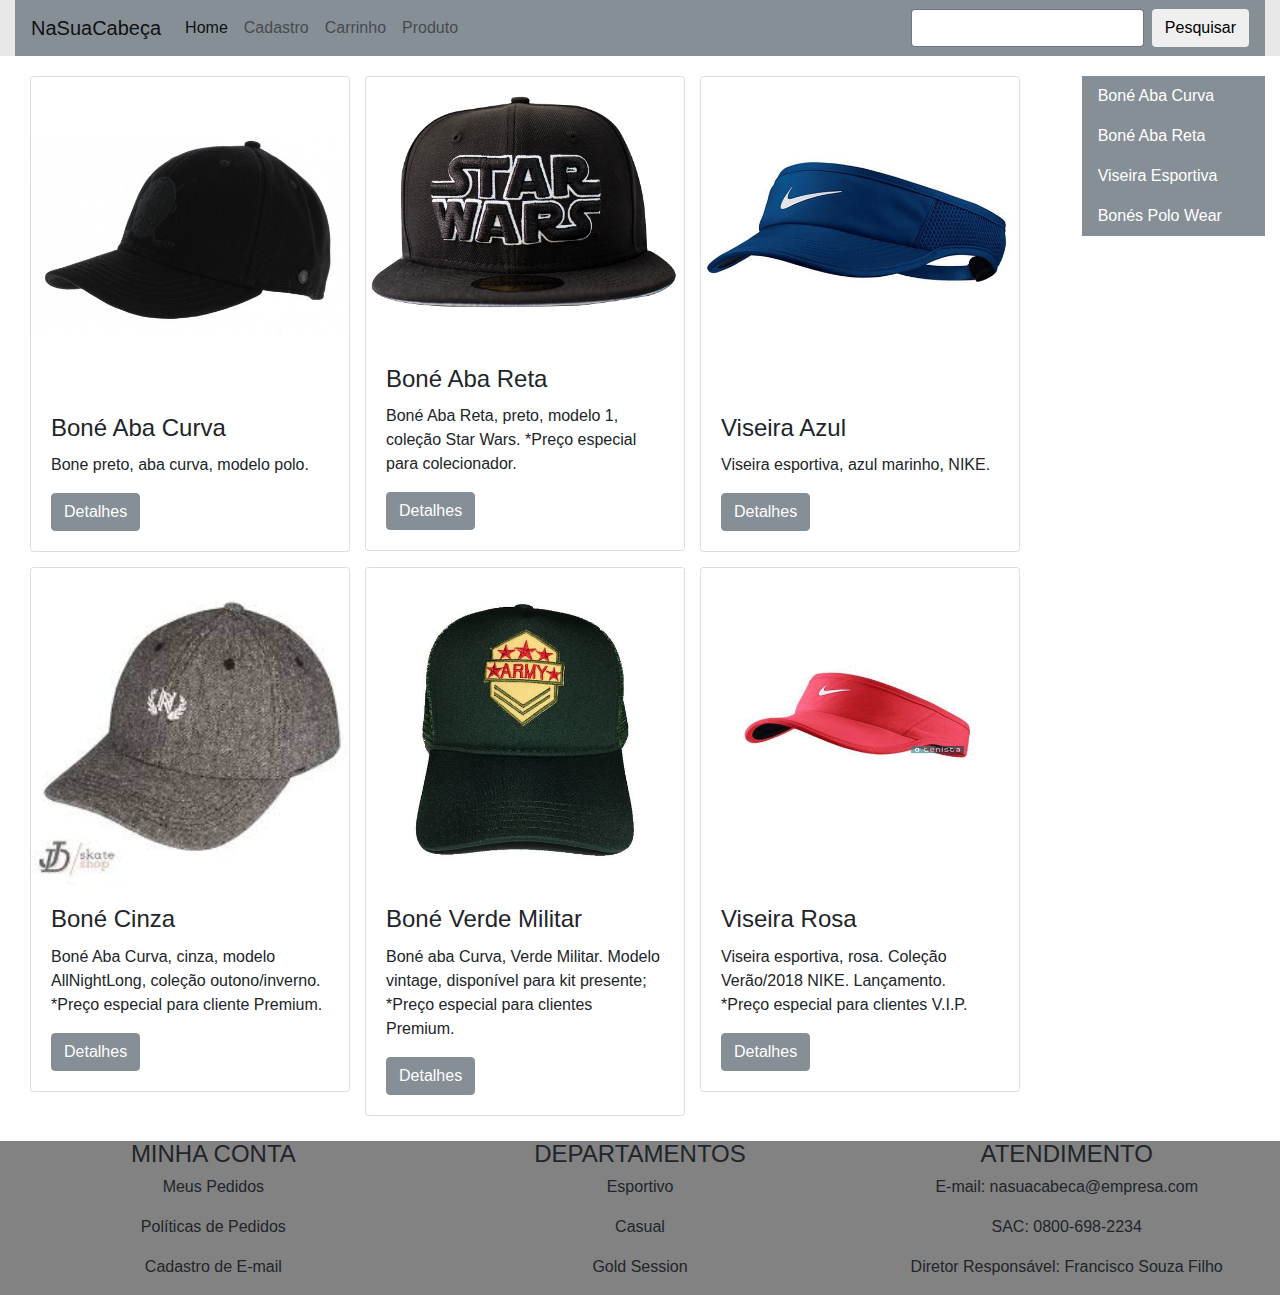
<file: tecnologias_web/public_html/index.html>
<!DOCTYPE html>

<html>

    <head>

        <title>NaSuaCabeça</title>
        <meta charset="UTF-8">
        <meta name="viewport" content="width=device-width, initial-scale=1.0">
        <!--Importar a biblioteca jQuery-->
        <script src="js/jquery-3.2.1.js"></script>
        <!--Importar a biblioteca popper-->
        <script src="js/popper.js"></script>
        <!--Importar a biblioteca do bootstrap-->
        <script src="js/bootstrap.js"></script>
        <!--*A ordem dos imports interfere no desempenho-->

        <!--Importar o css no bootstrap-->
        <link rel="stylesheet" href="css/bootstrap.css"/>
        <link rel="stylesheet" href="css/indexcss.css"/>

    </head>

    <body>

        <div class="container-fluid">
        
        <div class="row" id="margemnav">

                <div class="col">
                    <!--MENU-->
                    <nav class="navbar navbar-expand-lg navbar-light bg-secondary">
                        <a class="navbar-brand" href="index.html">NaSuaCabeça</a>
                        <button class="navbar-toggler" type="button" data-toggle="collapse" data-target="#navbarSupportedContent" 
                                aria-controls="navbarSupportedContent" aria-expanded="false" aria-label="Toggle navigation">
                            <span class="navbar-toggler-icon"></span>
                        </button>

                        <div class="collapse navbar-collapse" id="navbarSupportedContent">
                            <ul class="navbar-nav mr-auto">
                                <li class="nav-item active">
                                    <a class="nav-link" href="index.html">Home <span class="sr-only">(current)</span></a>
                                </li>
                                <li class="nav-item">
                                    <a class="nav-link" href="cadastro.html">Cadastro</a>
                                </li>
                                <li class="nav-item">
                                    <a class="nav-link" href="carrinho.html">Carrinho</a>
                                </li>
                                <li class="nav-item">
                                    <a class="nav-link" href="produto.html">Produto</a>
                                </li>
                            </ul>
                            <form class="form-inline my-2 my-lg-0">
                                <input class="form-control mr-sm-2" type="search" aria-label="Search">
                                <button class="btn btn-ligth my-2 my-sm-0" type="submit">Pesquisar</button>
                            </form>
                        </div>
                    </nav> 

                </div>

            </div>
        
            <div class="row">

                <div class="col-10">
                    <!--CARDS-->
                    <div class="card float-left" style="width: 20rem;" id="margemcard">
                        <img class="card-img-top" src="img/bonepolopreto.jpg" alt="Card image cap">
                        <div class="card-body">
                            <h4 class="card-title">Boné Aba Curva</h4>
                            <p class="card-text">Bone preto, aba curva, modelo polo.</p>
                            <a href="produto.html" class="btn btn-secondary">Detalhes</a>
                        </div>
                    </div>
                    
                    <div class="card float-left" style="width: 20rem;" id="margemcard">
                        <img class="card-img-top" src="img/boneabareta.png" alt="Card image cap">
                        <div class="card-body">
                            <h4 class="card-title">Boné Aba Reta</h4>
                            <p class="card-text">Boné Aba Reta, preto, modelo 1, coleção Star Wars. *Preço especial para colecionador.</p>
                            <a href="produto.html" class="btn btn-secondary">Detalhes</a>
                        </div>
                    </div>
                    
                    <div class="card float-left" style="width: 20rem;" id="margemcard">
                        <img class="card-img-top" src="img/viseiraazul.png" alt="Card image cap">
                        <div class="card-body">
                            <h4 class="card-title">Viseira Azul</h4>
                            <p class="card-text">Viseira esportiva, azul marinho, NIKE.</p>
                            <a href="produto.html" class="btn btn-secondary">Detalhes</a>
                        </div>
                    </div>
                    
                    <div class="card float-left" style="width: 20rem;" id="margemcard">
                        <img class="card-img-top" src="img/bonepolocinza.jpg" alt="Card image cap">
                        <div class="card-body">
                            <h4 class="card-title">Boné Cinza</h4>
                            <p class="card-text">Boné Aba Curva, cinza, modelo AllNightLong, coleção outono/inverno.<br/>
                            *Preço especial para cliente Premium.</p>
                            <a href="produto.html" class="btn btn-secondary">Detalhes</a>
                        </div>
                    </div>
                    
                    <div class="card float-left" style="width: 20rem;" id="margemcard">
                        <img class="card-img-top" src="img/boneverdemilitar.jpg" alt="Card image cap">
                        <div class="card-body">
                            <h4 class="card-title">Boné Verde Militar</h4>
                            <p class="card-text">Boné aba Curva, Verde Militar. Modelo vintage, 
                                disponível para kit presente; *Preço especial para clientes Premium.</p>
                            <a href="produto.html" class="btn btn-secondary">Detalhes</a>
                        </div>
                    </div>
                    
                    <div class="card float-left" style="width: 20rem;" id="margemcard">
                        <img class="card-img-top" src="img/viseirarosa.png" alt="Card image cap">
                        <div class="card-body">
                            <h4 class="card-title">Viseira Rosa</h4>
                            <p class="card-text">Viseira esportiva, rosa. Coleção Verão/2018 NIKE. Lançamento. <br/>
                            *Preço especial para clientes V.I.P.</p>
                            <a href="produto.html" class="btn btn-secondary">Detalhes</a>
                        </div>
                    </div>
                    
                </div>

                <div class="col-2">

                    <ul class="nav flex-column bg-secondary ">
                        <li class="nav-item">
                            <a class="nav-link text-white" href="index.html">Boné Aba Curva</a>
                        </li>
                        <li class="nav-item">
                            <a class="nav-link text-white" href="index.html">Boné Aba Reta</a>
                        </li>
                        <li class="nav-item">
                            <a class="nav-link text-white" href="index.html">Viseira Esportiva</a>
                        </li>
                        <li class="nav-item">
                            <a class="nav-link text-white" href="index.html">Bonés Polo Wear</a>
                        </li>
                    </ul>
                    
                </div>

            </div>
            
            <div class="row" id="margem-footer">
                
                <div class="col">
                    
                    <h4>MINHA CONTA</h4>
                    
                    <p>Meus Pedidos</p>
                    <p>Políticas de Pedidos</p>
                    <p>Cadastro de E-mail</p>
                    
                </div>
                
                <div class="col">
                       
                    <h4>DEPARTAMENTOS</h4>
                    
                    <p>Esportivo</p>
                    <p>Casual</p>
                    <p>Gold Session</p>
                    
                </div>
                
                <div class="col">
                       
                    <h4>ATENDIMENTO</h4>
                    
                    <p>E-mail: nasuacabeca@empresa.com</p>
                    <p>SAC: 0800-698-2234</p>
                    <p>Diretor Responsável: Francisco Souza Filho</p>
                    
                </div>
                
            </div>

        </div>

    </body>

</html>
</file>
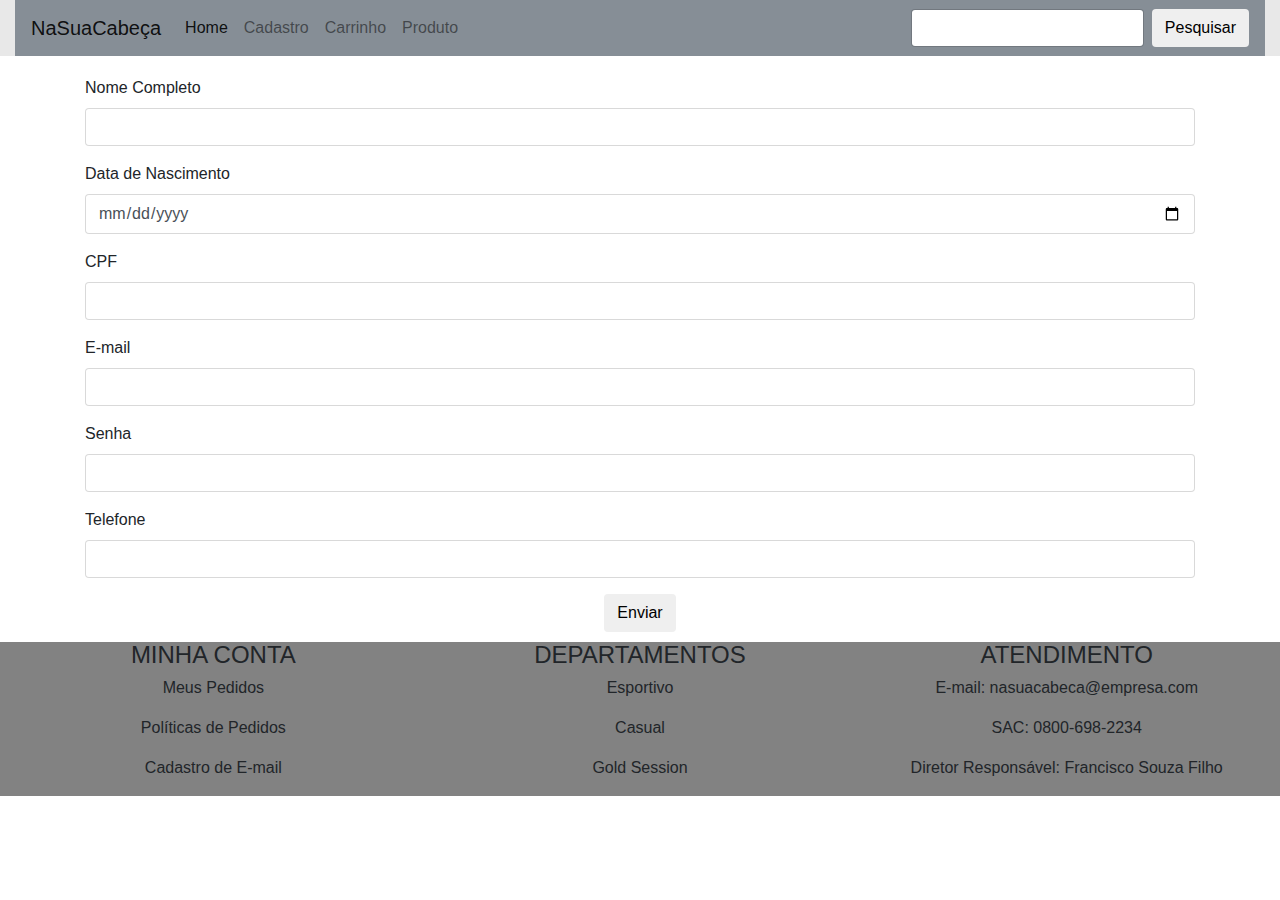
<file: tecnologias_web/public_html/cadastro.html>
<!DOCTYPE html>
<html>

    <head>

        <title>CADASTRO</title>
        <meta charset="UTF-8">
        <meta name="viewport" content="width=device-width, initial-scale=1.0">

        <!--Importar a biblioteca jQuery-->
        <script src="js/jquery-3.2.1.js"></script>
        <!--Importar a biblioteca popper-->
        <script src="js/popper.js"></script>
        <!--Importar a biblioteca do bootstrap-->
        <script src="js/bootstrap.js"></script>
        <!--*A ordem dos imports interfere no desempenho-->

        <!--Importar o css no bootstrap-->
        <link rel="stylesheet" href="css/bootstrap.css"/>
        <link rel="stylesheet" href="css/indexcss.css"/>

    </head>

    <body>

        <div class="container-fluid">

            <div class="row" id="margemnav">

                <div class="col">
                    <!--MENU-->
                    <nav class="navbar navbar-expand-lg navbar-light bg-secondary">
                        <a class="navbar-brand" href="index.html">NaSuaCabeça</a>
                        <button class="navbar-toggler" type="button" data-toggle="collapse" data-target="#navbarSupportedContent" 
                                aria-controls="navbarSupportedContent" aria-expanded="false" aria-label="Toggle navigation">
                            <span class="navbar-toggler-icon"></span>
                        </button>

                        <div class="collapse navbar-collapse" id="navbarSupportedContent">
                            <ul class="navbar-nav mr-auto">
                                <li class="nav-item active">
                                    <a class="nav-link" href="index.html">Home <span class="sr-only">(current)</span></a>
                                </li>
                                <li class="nav-item">
                                    <a class="nav-link" href="cadastro.html">Cadastro</a>
                                </li>
                                <li class="nav-item">
                                    <a class="nav-link" href="carrinho.html">Carrinho</a>
                                </li>
                                <li class="nav-item">
                                    <a class="nav-link" href="produto.html">Produto</a>
                                </li>
                            </ul>
                            <form class="form-inline my-2 my-lg-0">
                                <input class="form-control mr-sm-2" type="search" aria-label="Search">
                                <button class="btn btn-ligth my-2 my-sm-0" type="submit">Pesquisar</button>
                            </form>
                        </div>
                    </nav> 

                </div>

            </div>

            <div clas="row">

                <div class="col">

                    <div class="container">
                        <form>

                            <div class="form-group">
                                <label for="exampleInputPassword1">Nome Completo</label>
                                <input type="text" class="form-control">
                            </div>

                            <div class="form-group">
                                <label for="exampleInputPassword1">Data de Nascimento</label>
                                <input type="date" class="form-control">
                            </div>

                            <div class="form-group">
                                <label for="exampleInputPassword1">CPF</label>
                                <input type="text" class="form-control">
                            </div>

                            <div class="form-group">
                                <label for="exampleInputEmail1">E-mail</label>
                                <input type="email" class="form-control" aria-describedby="emailHelp">
                            </div>

                            <div class="form-group">
                                <label for="exampleInputPassword1">Senha</label>
                                <input type="password" class="form-control">
                            </div>

                            <div class="form-group">
                                <label for="exampleInputPassword1">Telefone</label>
                                <input type="tel" class="form-control">
                            </div>

                            <div class="row">

                                <button type="submit" class="btn btn-seconary" id="posicaobotao">Enviar</button>

                            </div>

                        </form>
                    </div>

                </div>

            </div>

            <div class="row" id="margem-footer">

                <div class="col">

                    <h4>MINHA CONTA</h4>

                    <p>Meus Pedidos</p>
                    <p>Políticas de Pedidos</p>
                    <p>Cadastro de E-mail</p>

                </div>

                <div class="col">

                    <h4>DEPARTAMENTOS</h4>

                    <p>Esportivo</p>
                    <p>Casual</p>
                    <p>Gold Session</p>

                </div>

                <div class="col">

                    <h4>ATENDIMENTO</h4>

                    <p>E-mail: nasuacabeca@empresa.com</p>
                    <p>SAC: 0800-698-2234</p>
                    <p>Diretor Responsável: Francisco Souza Filho</p>

                </div>

            </div>

        </div>

    </body>

</html>
</file>
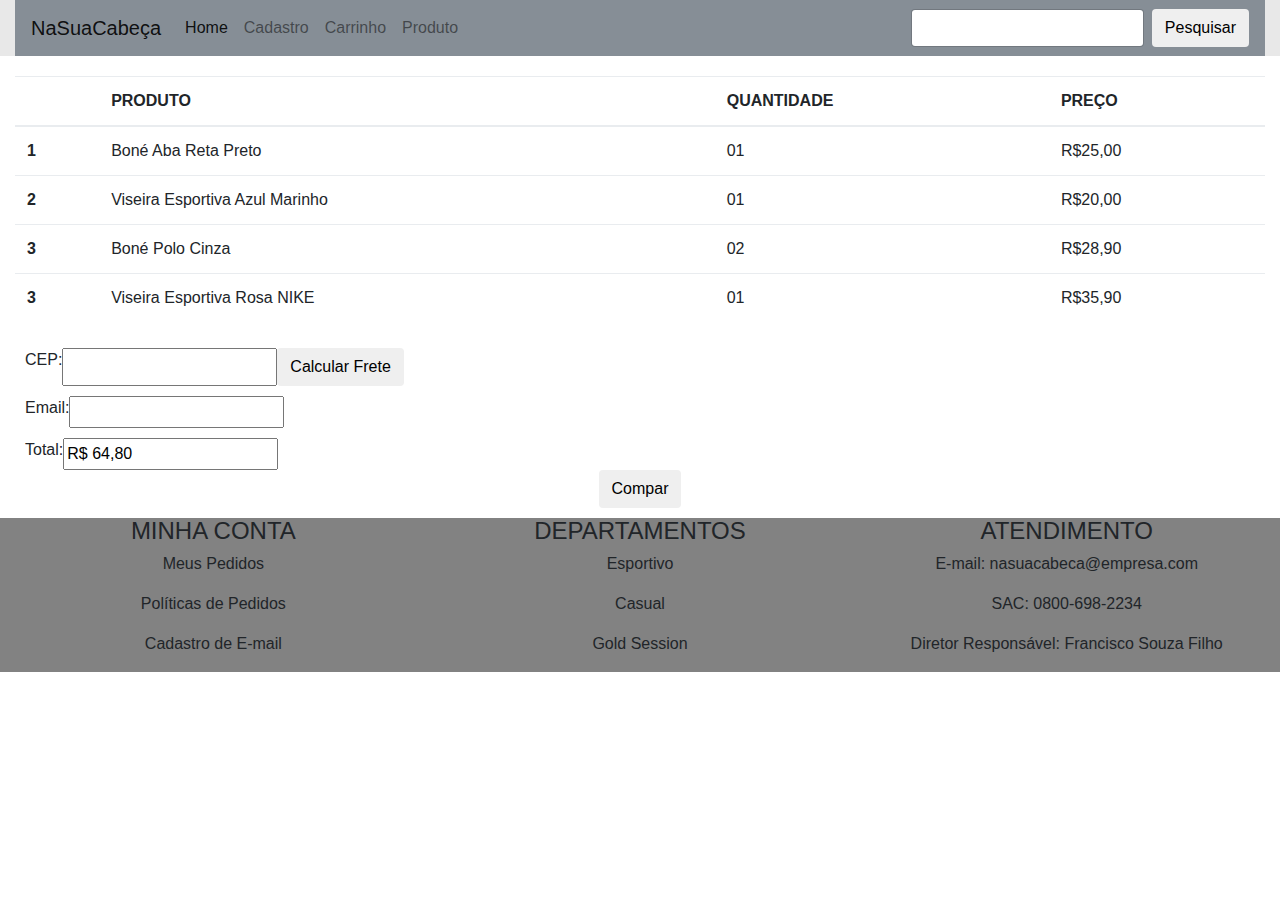
<file: tecnologias_web/public_html/carrinho.html>
<!DOCTYPE html>

<html>

    <head>

        <title>CARRINHO</title>
        <meta charset="UTF-8">
        <meta name="viewport" content="width=device-width, initial-scale=1.0">
        <!--Importar a biblioteca jQuery-->
        <script src="js/jquery-3.2.1.js"></script>
        <!--Importar a biblioteca popper-->
        <script src="js/popper.js"></script>
        <!--Importar a biblioteca do bootstrap-->
        <script src="js/bootstrap.js"></script>
        <!--*A ordem dos imports interfere no desempenho-->

        <!--Importar o css no bootstrap-->
        <link rel="stylesheet" href="css/bootstrap.css"/>
        <link rel="stylesheet" href="css/indexcss.css"/>

    </head>

    <body>

        <div class="container-fluid">


            <div class="row" id="margemnav">

                <div class="col">
                    <!--MENU-->
                    <nav class="navbar navbar-expand-lg navbar-light bg-secondary">
                        <a class="navbar-brand" href="index.html">NaSuaCabeça</a>
                        <button class="navbar-toggler" type="button" data-toggle="collapse" data-target="#navbarSupportedContent" 
                                aria-controls="navbarSupportedContent" aria-expanded="false" aria-label="Toggle navigation">
                            <span class="navbar-toggler-icon"></span>
                        </button>

                        <div class="collapse navbar-collapse" id="navbarSupportedContent">
                            <ul class="navbar-nav mr-auto">
                                <li class="nav-item active">
                                    <a class="nav-link" href="index.html">Home <span class="sr-only">(current)</span></a>
                                </li>
                                <li class="nav-item">
                                    <a class="nav-link" href="cadastro.html">Cadastro</a>
                                </li>
                                <li class="nav-item">
                                    <a class="nav-link" href="carrinho.html">Carrinho</a>
                                </li>
                                <li class="nav-item">
                                    <a class="nav-link" href="produto.html">Produto</a>
                                </li>
                            </ul>
                            <form class="form-inline my-2 my-lg-0">
                                <input class="form-control mr-sm-2" type="search" aria-label="Search">
                                <button class="btn btn-ligth my-2 my-sm-0" type="submit">Pesquisar</button>
                            </form>
                        </div>
                    </nav> 

                </div>

            </div>

            <div class="row">

                <div class="col">

                    <table class="table">
                        <thead>
                            <tr>
                                <th scope="col"></th>
                                <th scope="col">PRODUTO</th>
                                <th scope="col">QUANTIDADE</th>
                                <th scope="col">PREÇO</th>
                            </tr>
                        </thead>
                        <tbody>
                            <tr>
                                <th scope="row">1</th>
                                <td>Boné Aba Reta Preto</td>
                                <td>01</td>
                                <td>R$25,00</td>
                            </tr>
                            <tr>
                                <th scope="row">2</th>
                                <td>Viseira Esportiva Azul Marinho</td>
                                <td>01</td>
                                <td>R$20,00</td>
                            </tr>
                            <tr>
                                <th scope="row">3</th>
                                <td>Boné Polo Cinza</td>
                                <td>02</td>
                                <td>R$28,90</td>
                            </tr>
                            <tr>
                                <th scope="row">3</th>
                                <td>Viseira Esportiva Rosa NIKE</td>
                                <td>01</td>
                                <td>R$35,90</td>
                            </tr>
                        </tbody>
                    </table>

                </div>

            </div>

            <form>

                <div class="row" id="carrinho">
                    <label>CEP: </label>
                    <input type="text">
                    
                    <button type="button" class="btn btn-seconary">Calcular Frete</button>
                    
                </div>

                <div class="row" id="carrinho">
                    <label>Email: </label>
                    <input type="email">
                </div>

                <div class="row" id="totalcompra">
                    <label>Total: </label>
                    <input type="text" value="R$ 64,80">
                </div>

                <div class="row">

                    <button type="submit" class="btn btn-seconary" id="posicaobotao">Compar</button>

                </div>

            </form>

            <div class="row" id="margem-footer">

                <div class="col">

                    <h4>MINHA CONTA</h4>

                    <p>Meus Pedidos</p>
                    <p>Políticas de Pedidos</p>
                    <p>Cadastro de E-mail</p>

                </div>

                <div class="col">

                    <h4>DEPARTAMENTOS</h4>

                    <p>Esportivo</p>
                    <p>Casual</p>
                    <p>Gold Session</p>

                </div>

                <div class="col">

                    <h4>ATENDIMENTO</h4>

                    <p>E-mail: nasuacabeca@empresa.com</p>
                    <p>SAC: 0800-698-2234</p>
                    <p>Diretor Responsável: Francisco Souza Filho</p>

                </div>

            </div>

        </div>

    </body>

</html>
</file>
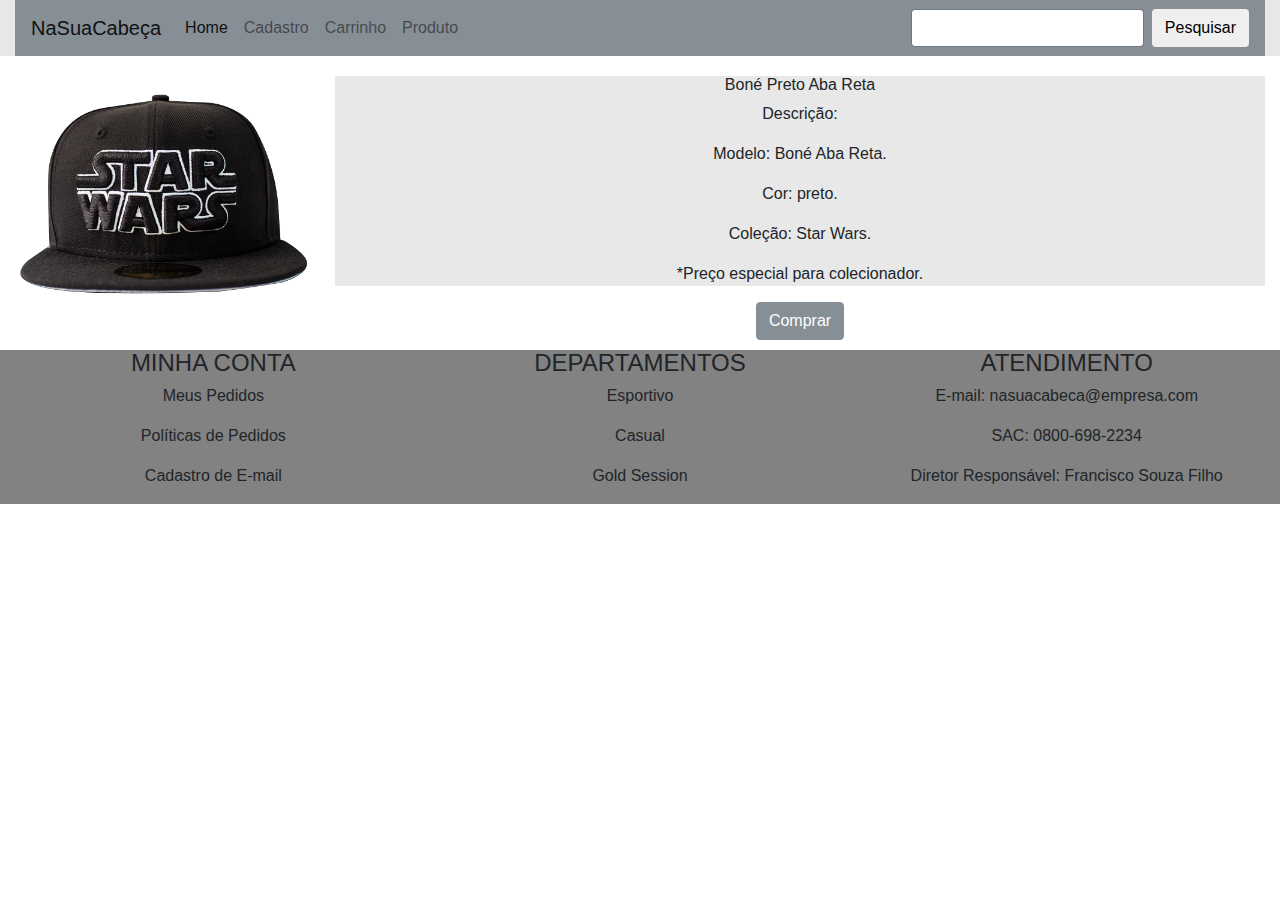
<file: tecnologias_web/public_html/produto.html>
<!DOCTYPE html>

<html>

    <head>

        <title>NaSuaCabeça</title>
        <meta charset="UTF-8">
        <meta name="viewport" content="width=device-width, initial-scale=1.0">
        <!--Importar a biblioteca jQuery-->
        <script src="js/jquery-3.2.1.js"></script>
        <!--Importar a biblioteca popper-->
        <script src="js/popper.js"></script>
        <!--Importar a biblioteca do bootstrap-->
        <script src="js/bootstrap.js"></script>
        <!--*A ordem dos imports interfere no desempenho-->

        <!--Importar o css no bootstrap-->
        <link rel="stylesheet" href="css/bootstrap.css"/>
        <link rel="stylesheet" href="css/indexcss.css"/>

    </head>

    <body>

        <div class="container-fluid">

            <div class="row" id="margemnav">

                <div class="col">
                    <!--MENU-->
                    <nav class="navbar navbar-expand-lg navbar-light bg-secondary">
                        <a class="navbar-brand" href="index.html">NaSuaCabeça</a>
                        <button class="navbar-toggler" type="button" data-toggle="collapse" data-target="#navbarSupportedContent" 
                                aria-controls="navbarSupportedContent" aria-expanded="false" aria-label="Toggle navigation">
                            <span class="navbar-toggler-icon"></span>
                        </button>

                        <div class="collapse navbar-collapse" id="navbarSupportedContent">
                            <ul class="navbar-nav mr-auto">
                                <li class="nav-item active">
                                    <a class="nav-link" href="index.html">Home <span class="sr-only">(current)</span></a>
                                </li>
                                <li class="nav-item">
                                    <a class="nav-link" href="cadastro.html">Cadastro</a>
                                </li>
                                <li class="nav-item">
                                    <a class="nav-link" href="carrinho.html">Carrinho</a>
                                </li>
                                <li class="nav-item">
                                    <a class="nav-link" href="produto.html">Produto</a>
                                </li>
                            </ul>
                            <form class="form-inline my-2 my-lg-0">
                                <input class="form-control mr-sm-2" type="search" aria-label="Search">
                                <button class="btn btn-ligth my-2 my-sm-0" type="submit">Pesquisar</button>
                            </form>
                        </div>
                    </nav> 

                </div>

            </div>

            <div class="row">

                <div class="col-3" >

                    <img src="img/boneabareta.png" width="300">

                </div>

                <div class="col-9" id="produto" >

                    <div id="descricao">

                        <h6>Boné Preto Aba Reta</h6>
                        <p>Descrição:</p>
                        <p>Modelo: Boné Aba Reta.</p>
                        <p>Cor: preto.</p>
                        <p>Coleção: Star Wars.</p>
                        <p>*Preço especial para colecionador.</p>

                    </div>

                    <div class="row">
                        
                        <a href="carrinho.html" class="btn btn-secondary" id="posicaobotao">Comprar</a>
                       

                    </div>

                </div>

            </div>

            <div class="row" id="margem-footer">

                <div class="col">

                    <h4>MINHA CONTA</h4>

                    <p>Meus Pedidos</p>
                    <p>Políticas de Pedidos</p>
                    <p>Cadastro de E-mail</p>

                </div>

                <div class="col">

                    <h4>DEPARTAMENTOS</h4>

                    <p>Esportivo</p>
                    <p>Casual</p>
                    <p>Gold Session</p>

                </div>

                <div class="col">

                    <h4>ATENDIMENTO</h4>

                    <p>E-mail: nasuacabeca@empresa.com</p>
                    <p>SAC: 0800-698-2234</p>
                    <p>Diretor Responsável: Francisco Souza Filho</p>

                </div>

            </div>

        </div>

    </body>

</html>
</file>
<file: tecnologias_web/public_html/css/indexcss.css>
#margemnav{
    
    margin-bottom: 20px;
    background-color: #E8E8E8;
    
}

#margemcard{
    
    margin-left: 15px;
    margin-bottom: 15px;
    
}

#margem-footer{
    
    margin-top: 10px;
    background-color: #828282;
    text-align: center;
    
}

#posicaobotao{
    
    text-align: center;
    margin-left: auto;
    margin-right: auto;
    
}

#carrinho{
   
   margin-left: 10px;
   margin-top: 10px;
   text-align: center; 
}

#totalcompra{
    
   margin-left: 10px;
   margin-top: 10px;
  
  
    
}

#descricao{
    
    background-color: #E8E8E8;
    text-align: center;
    text-orientation: auto;
    
}
</file>
